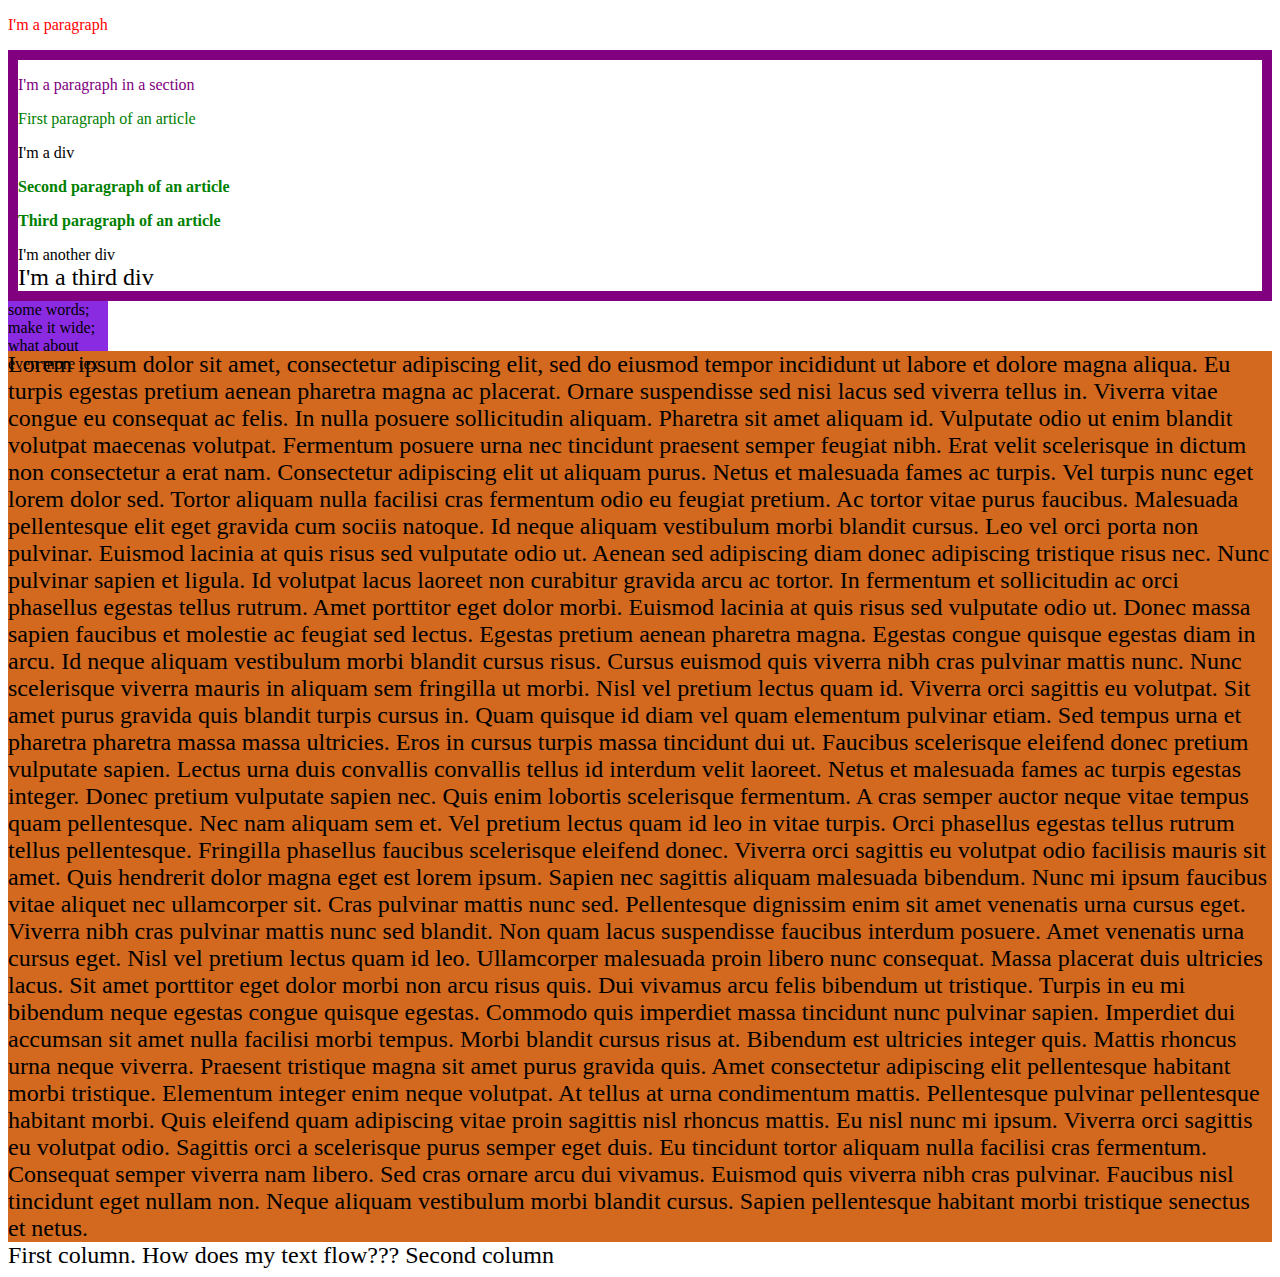
<file: index.html>
<!DOCTYPE html>

<html>
  <head>
    <title>Example</title>
    <link href="style.css" rel="stylesheet" />
  </head>
  <body>
    <p>I'm a paragraph</p>
    <section id="box-section">
      <p>I'm a paragraph in a section</p>
      <article>
        <p>First paragraph of an article</p>
        <div>I'm a div</div>
        <p>Second paragraph of an article</p>
        <p>Third paragraph of an article</p>
        <div>I'm another div</div>
        <div>I'm a third div</div>
      </article>
    </section>

    <div id="first">some words; make it wide; what about even more tex</div>
    <div id="second">
      Lorem ipsum dolor sit amet, consectetur adipiscing elit, sed do eiusmod
      tempor incididunt ut labore et dolore magna aliqua. Eu turpis egestas
      pretium aenean pharetra magna ac placerat. Ornare suspendisse sed nisi
      lacus sed viverra tellus in. Viverra vitae congue eu consequat ac felis.
      In nulla posuere sollicitudin aliquam. Pharetra sit amet aliquam id.
      Vulputate odio ut enim blandit volutpat maecenas volutpat. Fermentum
      posuere urna nec tincidunt praesent semper feugiat nibh. Erat velit
      scelerisque in dictum non consectetur a erat nam. Consectetur adipiscing
      elit ut aliquam purus. Netus et malesuada fames ac turpis. Vel turpis nunc
      eget lorem dolor sed. Tortor aliquam nulla facilisi cras fermentum odio eu
      feugiat pretium. Ac tortor vitae purus faucibus. Malesuada pellentesque
      elit eget gravida cum sociis natoque. Id neque aliquam vestibulum morbi
      blandit cursus. Leo vel orci porta non pulvinar. Euismod lacinia at quis
      risus sed vulputate odio ut. Aenean sed adipiscing diam donec adipiscing
      tristique risus nec. Nunc pulvinar sapien et ligula. Id volutpat lacus
      laoreet non curabitur gravida arcu ac tortor. In fermentum et sollicitudin
      ac orci phasellus egestas tellus rutrum. Amet porttitor eget dolor morbi.
      Euismod lacinia at quis risus sed vulputate odio ut. Donec massa sapien
      faucibus et molestie ac feugiat sed lectus. Egestas pretium aenean
      pharetra magna. Egestas congue quisque egestas diam in arcu. Id neque
      aliquam vestibulum morbi blandit cursus risus. Cursus euismod quis viverra
      nibh cras pulvinar mattis nunc. Nunc scelerisque viverra mauris in aliquam
      sem fringilla ut morbi. Nisl vel pretium lectus quam id. Viverra orci
      sagittis eu volutpat. Sit amet purus gravida quis blandit turpis cursus
      in. Quam quisque id diam vel quam elementum pulvinar etiam. Sed tempus
      urna et pharetra pharetra massa massa ultricies. Eros in cursus turpis
      massa tincidunt dui ut. Faucibus scelerisque eleifend donec pretium
      vulputate sapien. Lectus urna duis convallis convallis tellus id interdum
      velit laoreet. Netus et malesuada fames ac turpis egestas integer. Donec
      pretium vulputate sapien nec. Quis enim lobortis scelerisque fermentum. A
      cras semper auctor neque vitae tempus quam pellentesque. Nec nam aliquam
      sem et. Vel pretium lectus quam id leo in vitae turpis. Orci phasellus
      egestas tellus rutrum tellus pellentesque. Fringilla phasellus faucibus
      scelerisque eleifend donec. Viverra orci sagittis eu volutpat odio
      facilisis mauris sit amet. Quis hendrerit dolor magna eget est lorem
      ipsum. Sapien nec sagittis aliquam malesuada bibendum. Nunc mi ipsum
      faucibus vitae aliquet nec ullamcorper sit. Cras pulvinar mattis nunc sed.
      Pellentesque dignissim enim sit amet venenatis urna cursus eget. Viverra
      nibh cras pulvinar mattis nunc sed blandit. Non quam lacus suspendisse
      faucibus interdum posuere. Amet venenatis urna cursus eget. Nisl vel
      pretium lectus quam id leo. Ullamcorper malesuada proin libero nunc
      consequat. Massa placerat duis ultricies lacus. Sit amet porttitor eget
      dolor morbi non arcu risus quis. Dui vivamus arcu felis bibendum ut
      tristique. Turpis in eu mi bibendum neque egestas congue quisque egestas.
      Commodo quis imperdiet massa tincidunt nunc pulvinar sapien. Imperdiet dui
      accumsan sit amet nulla facilisi morbi tempus. Morbi blandit cursus risus
      at. Bibendum est ultricies integer quis. Mattis rhoncus urna neque
      viverra. Praesent tristique magna sit amet purus gravida quis. Amet
      consectetur adipiscing elit pellentesque habitant morbi tristique.
      Elementum integer enim neque volutpat. At tellus at urna condimentum
      mattis. Pellentesque pulvinar pellentesque habitant morbi. Quis eleifend
      quam adipiscing vitae proin sagittis nisl rhoncus mattis. Eu nisl nunc mi
      ipsum. Viverra orci sagittis eu volutpat odio. Sagittis orci a scelerisque
      purus semper eget duis. Eu tincidunt tortor aliquam nulla facilisi cras
      fermentum. Consequat semper viverra nam libero. Sed cras ornare arcu dui
      vivamus. Euismod quis viverra nibh cras pulvinar. Faucibus nisl tincidunt
      eget nullam non. Neque aliquam vestibulum morbi blandit cursus. Sapien
      pellentesque habitant morbi tristique senectus et netus.
    </div>

    <div>
      <div class="col">First column. How does my text flow???</div>
      <div class="col">Second column</div>
    </div>
  </body>
</html>
</file>
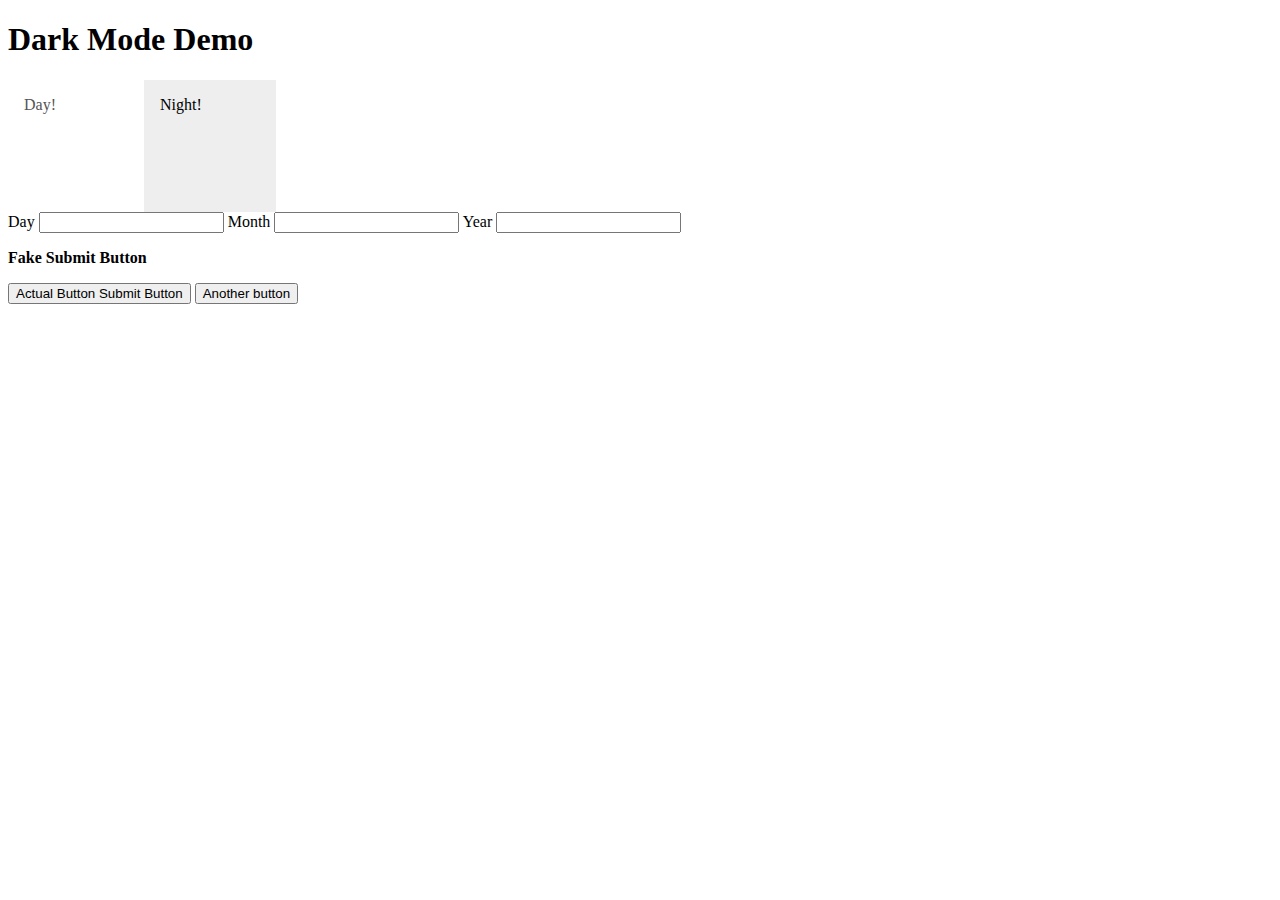
<file: dark_mode.html>
<!DOCTYPE html>

<html lang="en">
  <head>
    <title>Dark Mode Demo</title>
    <link href="./colorscheme.css" rel="stylesheet" />
    <script src="./script.js" defer></script>
  </head>

  <body>
    <h1 aria-roledescription="heading">Dark Mode Demo</h1>
    <div class="day" style="height: 100px; width: 100px">Day!</div>
    <div class="night" style="height: 100px; width: 100px">Night!</div>

    <div>
      <form>
        <label>Day <input type="text" id="day" /></label>
        <label for="moth">Month</label>
        <input type="text" id="moth" />
        <label id="year-label">Year</label>
        <input type="text" id="year" aria-labelledby="year-label" />
      </form>
      <p style="font-weight: bold" aria-roledescription="button">
        Fake Submit Button
      </p>
      <button onclick="clicked()">Actual Button Submit Button</button>
      <button>Another button</button>
    </div>
  </body>
</html>
</file>
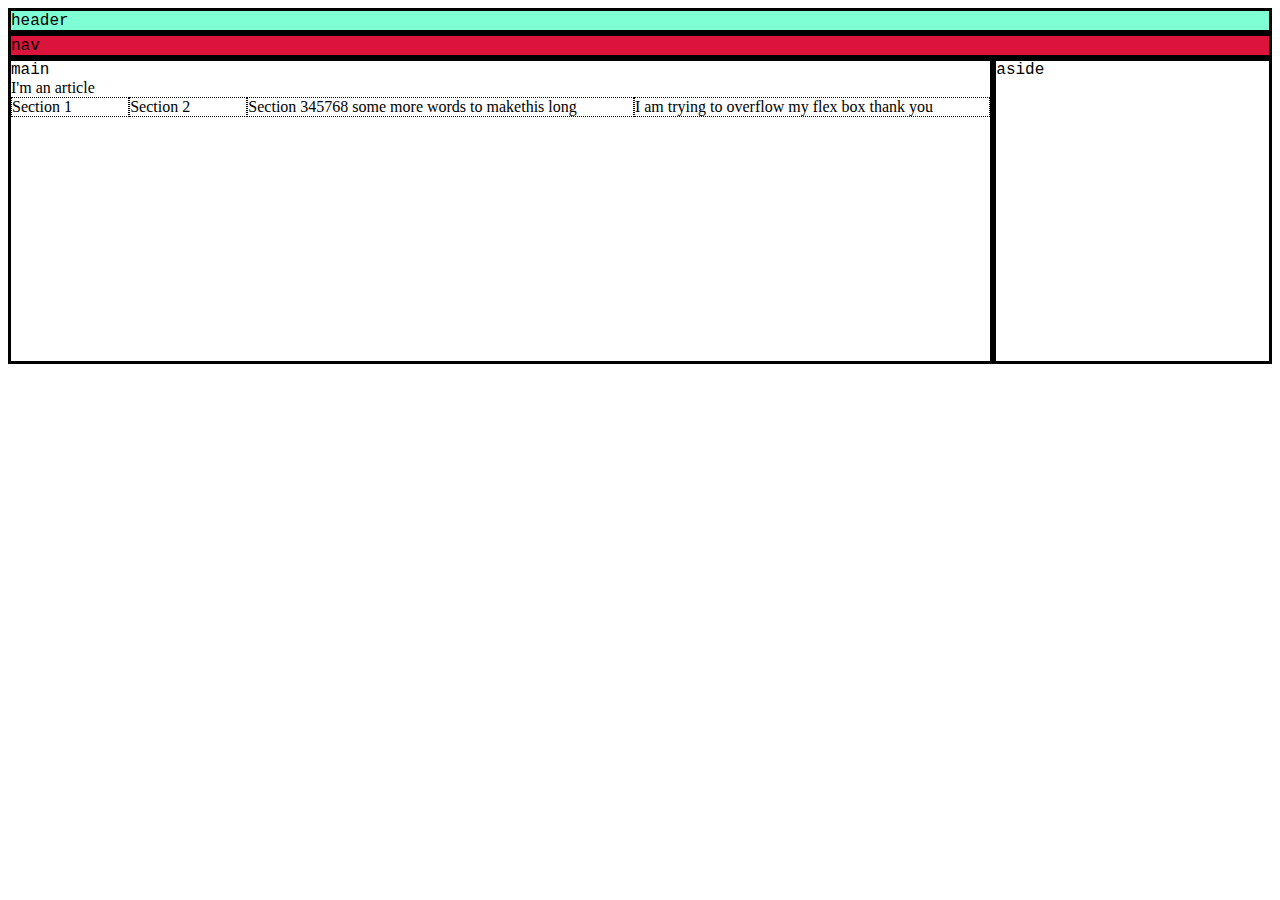
<file: semantic.html>
<!DOCTYPE html>
<html>
  <head>
    <title>Semantic HTML</title>
    <link href="semantic.css" rel="stylesheet" />
  </head>

  <body>
    <header><span class="tt">header</span></header>
    <nav><span class="tt">nav</span></nav>
    <div class="container">
      <main>
        <div class="tt">main</div>
        <div class="container2">
          <article>I'm an article</article>
          <div class="container">
            <section id="section1">Section 1</section>
            <section>Section 2</section>
            <section>Section 345768 some more words to makethis long</section>
            <section>I am trying to overflow my flex box thank you</section>
          </div>
        </div>
      </main>
      <aside>
        <div class="tt">aside</div>
      </aside>
    </div>
  </body>
</html>
</file>
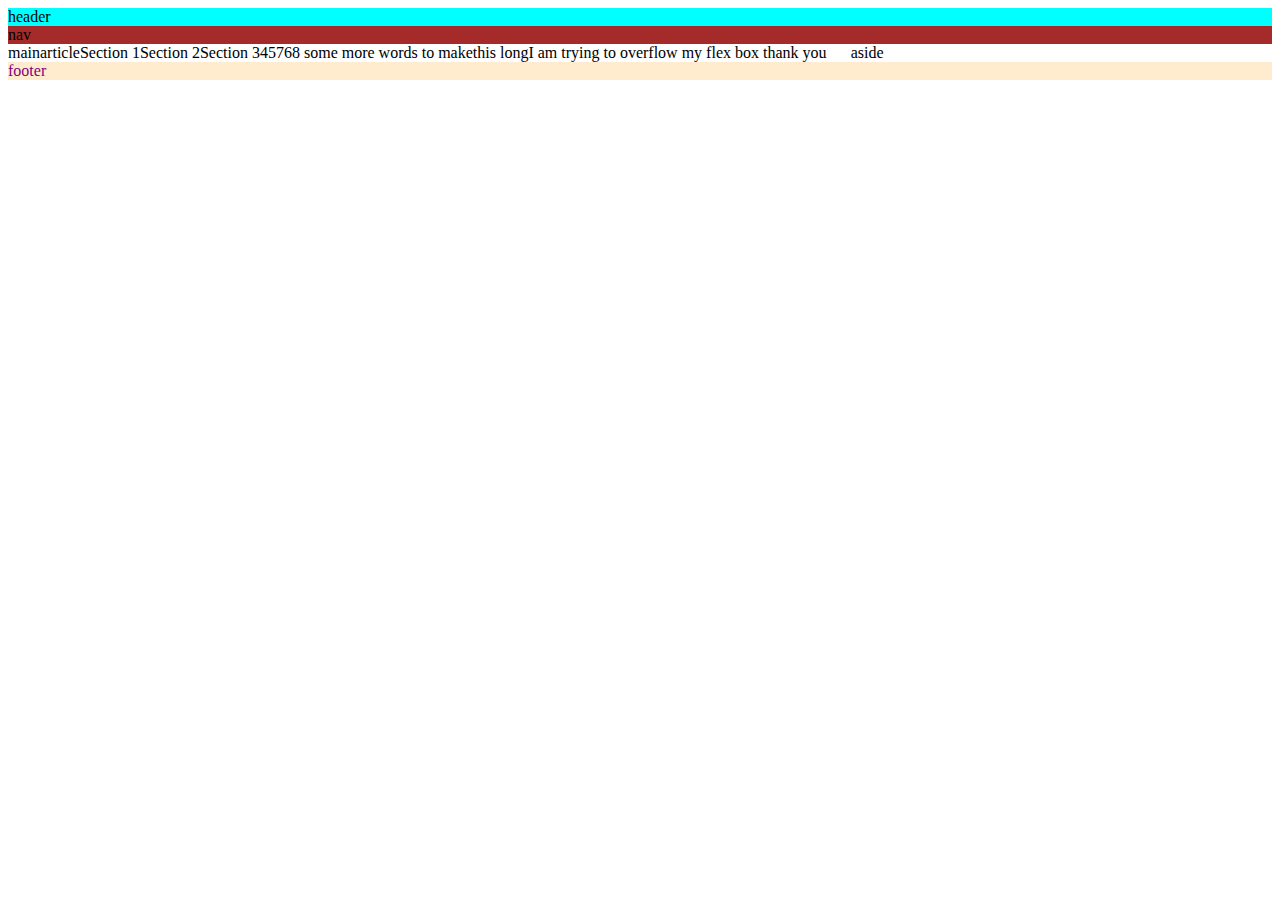
<file: semantic_grid.html>
<!DOCTYPE html>
<html>
  <head>
    <title>Semantic HTML</title>
    <link href="semantic_grid2.css" rel="stylesheet" />
    <!-- <link href="semantic_grid.css" rel="stylesheet" /> -->
  </head>

  <body>
    <div id="outer-container">
      <header><span class="tt">header</span></header>
      <nav><span class="tt">nav</span></nav>
      <main>
        <div class="tt">main</div>
        <article class="tt">article</article>
        <section id="section1">Section 1</section>
        <section>Section 2</section>
        <section>Section 345768 some more words to makethis long</section>
        <section>I am trying to overflow my flex box thank you</section>
      </main>
      <aside>
        <div class="tt">aside</div>
      </aside>
      <footer class="tt" style="color: purple">footer</footer>
    </div>
  </body>
</html>
</file>
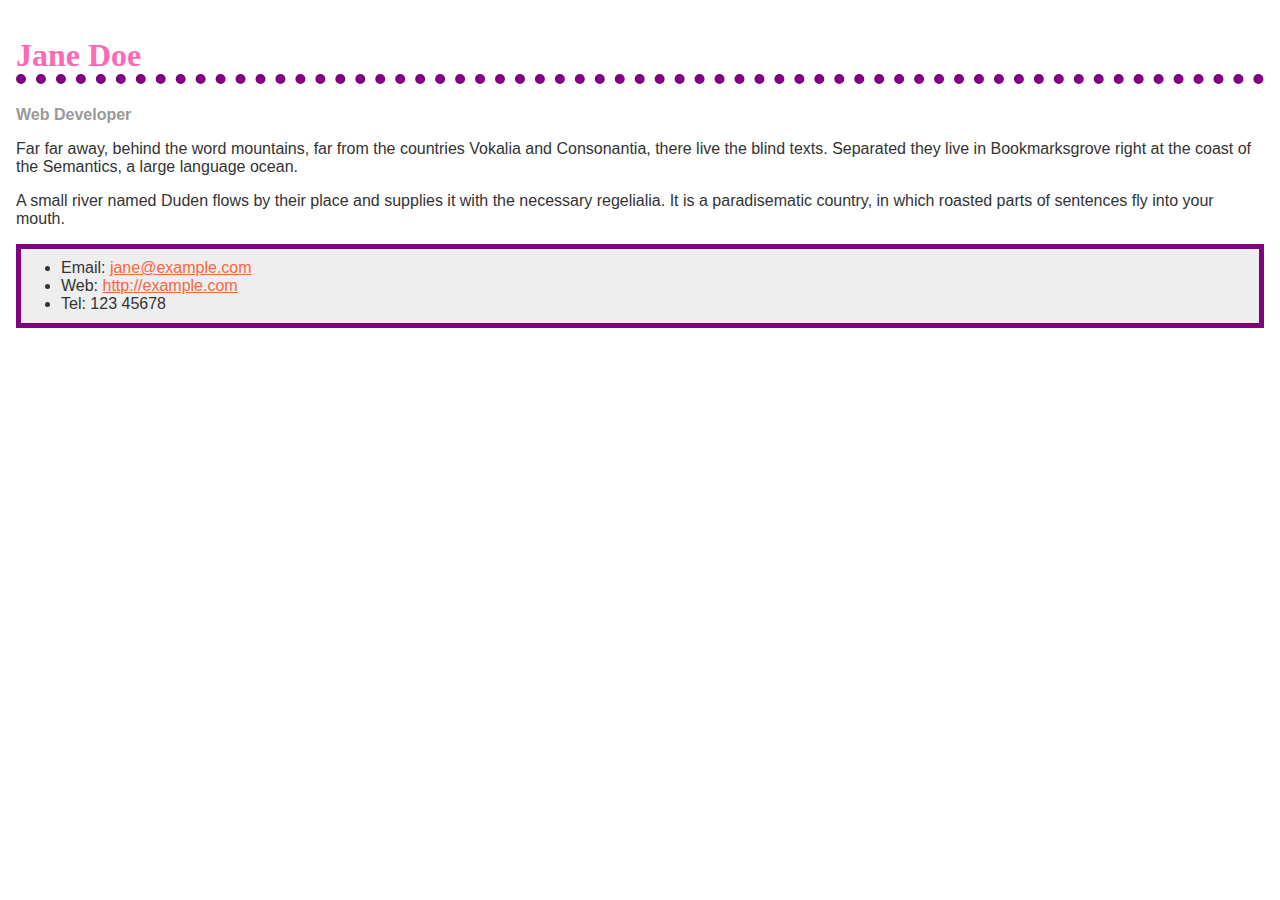
<file: learn/getting-started/biog-download.html>
<!DOCTYPE html>
<html lang="en">
  <head>
    <meta charset="utf-8" />
    <title>Formatting a biography</title>
    <style>
      body {
        background-color: #fff;
        color: #333;
        font-family: Arial, Helvetica, sans-serif;
        padding: 1em;
        margin: 0;
      }

      h1 {
        color: hotpink;
        font-size: 2em;
        font-family: Georgia, "Times New Roman", Times, serif;
        border-bottom: 10px dotted purple;
      }

      h2 {
        font-size: 1.5em;
        font-style: italic;
        display: none;
      }

      .job-title {
        color: #999999;
        font-weight: bold;
      }

      #contact-details {
        background-color: #eeeeee;
        border: 5px solid purple;
        padding-top: 10px;
        padding-bottom: 10px;
      }

      a:link,
      a:visited {
        color: #fb6542;
      }

      a:hover {
        text-decoration: none;
        color: green;
      }
    </style>
  </head>

  <body>
    <h1>Jane Doe</h1>
    <div class="job-title">Web Developer</div>
    <p>
      Far far away, behind the word mountains, far from the countries Vokalia
      and Consonantia, there live the blind texts. Separated they live in
      Bookmarksgrove right at the coast of the Semantics, a large language
      ocean.
    </p>

    <p>
      A small river named Duden flows by their place and supplies it with the
      necessary regelialia. It is a paradisematic country, in which roasted
      parts of sentences fly into your mouth.
    </p>

    <h2>Contact information</h2>
    <ul id="contact-details">
      <li>
        Email:
        <a href="mailto:jane@example.com">jane@example.com</a>
      </li>
      <li>
        Web:
        <a href="http://example.com">http://example.com</a>
      </li>
      <li>Tel: 123 45678</li>
    </ul>
  </body>
</html>
</file>
<file: style.css>
p {
    color: red
}

section p {
    color: purple
}

article > p {
    color: green
}

/* a div that follows a another div */
div + div {
    font-size: 24px;
}

/* paragraph that appears after any div */
div ~ p {
    font-weight: bold;
}

#box-section {
    border: 10px solid purple
}

#first {
    width: 100px;
    height: 50px;
    background-color: blueviolet;
}

#second {
    background-color: chocolate;
}

.col {
    display: inline
}
</file>
<file: colorscheme.css>
.day {
  background: #eee;
  color: black;
}
.night {
  background: #333;
  color: white;
}

@media (prefers-color-scheme: dark) {
  .day {
    background: #333;
    color: white;
  }
  .night {
    background: black;
    color: #ddd;
  }
}

@media (prefers-color-scheme: light) {
  .day {
    background: white;
    color: #555;
  }
  .night {
    background: #eee;
    color: black;
  }
}

.day,
.night {
  display: inline-block;
  padding: 1em;
  width: 7em;
  height: 2em;
  vertical-align: middle;
}
</file>
